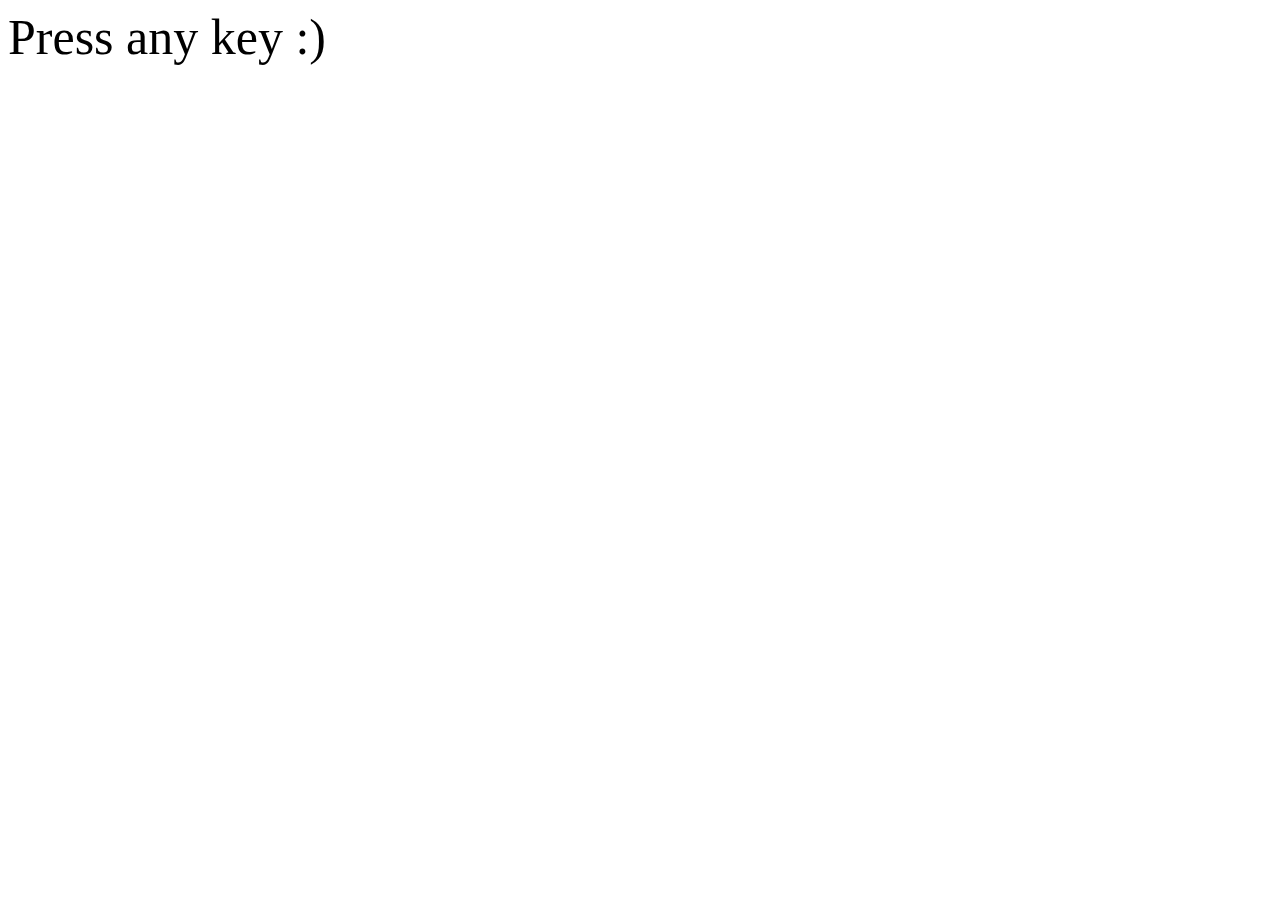
<file: DOM-Assignment/DOM Project-B/Keydown_Keyup/index.html>
<!DOCTYPE html>
<html lang="en">
<head>
    <meta charset="UTF-8">
    <meta http-equiv="X-UA-Compatible" content="IE=edge">
    <meta name="viewport" content="width=device-width, initial-scale=1.0">
    <title>keyDown</title>
    <link rel="stylesheet" href="style.css">
</head>
<body>
    <div id="container">
        <div id="display">Press any key :)</div>
    </div>  
    <script src="script.js"></script>
</body>
</html>
</file>
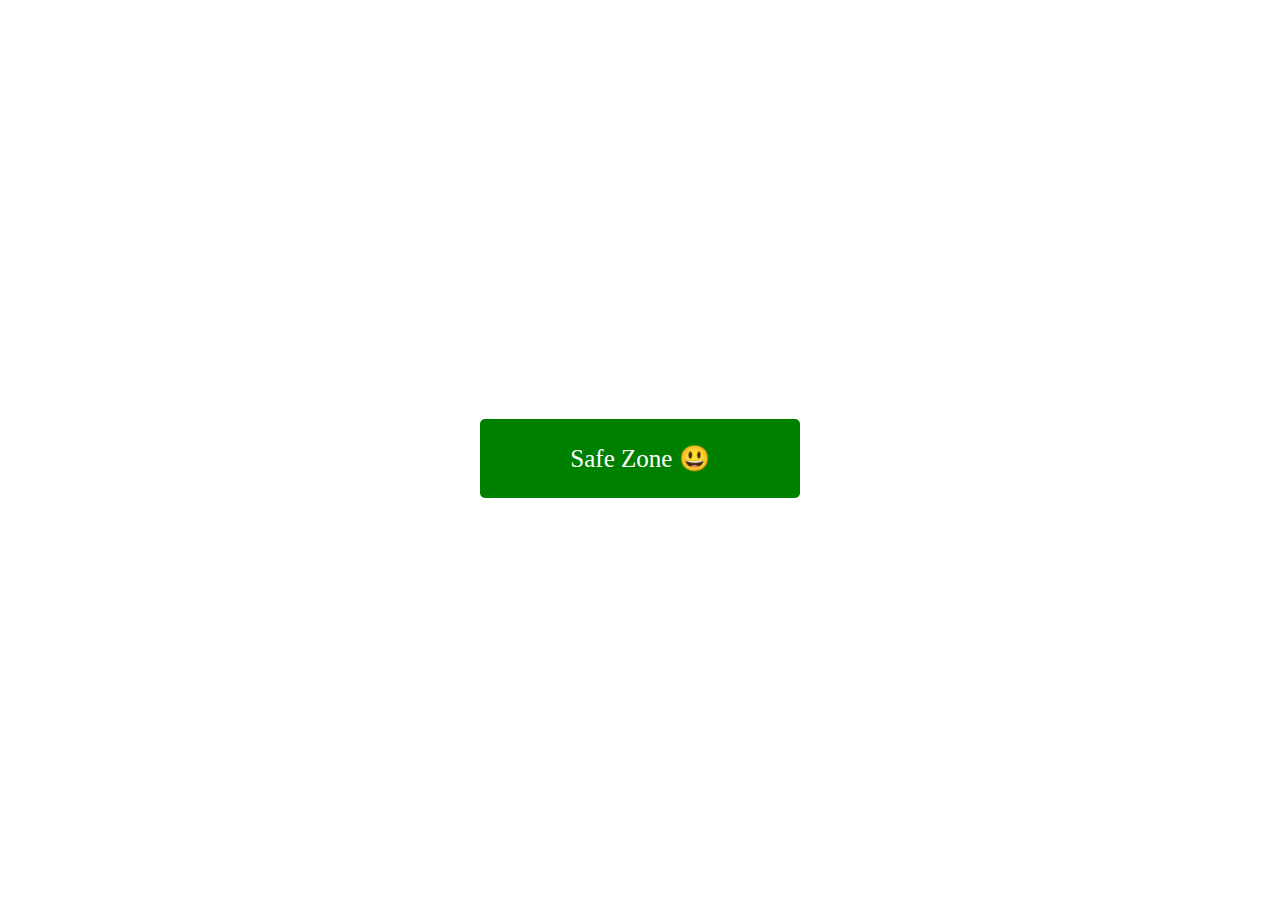
<file: DOM-Assignment/DOM Project-B/mouse out/index.html>
<!DOCTYPE html>
<html lang="en">
  <head>
    <meta charset="UTF-8" />
    <meta http-equiv="X-UA-Compatible" content="IE=edge" />
    <meta name="viewport" content="width=device-width, initial-scale=1.0" />
    <link rel="stylesheet" href="./style.css" />
    <title>mouseOut</title>
  </head>
  <body>
    <div id="box">
      <p class="clickMe">Safe Zone 😃</p>
    </div>
  </body>
  <script src="./script.js"></script>
</html>
</file>
<file: DOM-Assignment/DOM Project-B/Keydown_Keyup/style.css>
#container {
    height: 100vh;
  }
  
  #display {
    font-size: 50px;
  }
</file>
<file: DOM-Assignment/DOM Project-B/mouse out/style.css>
body {
    height: 100vh;
    display: flex;
    justify-content: center;
    align-items: center;
  }
  
  #box {
    width: 20rem;
    background-color: green;
    cursor: pointer;
    color: white;
    text-align: center;
    border-radius: 5px;
    font-size: 25px;
  }
</file>
